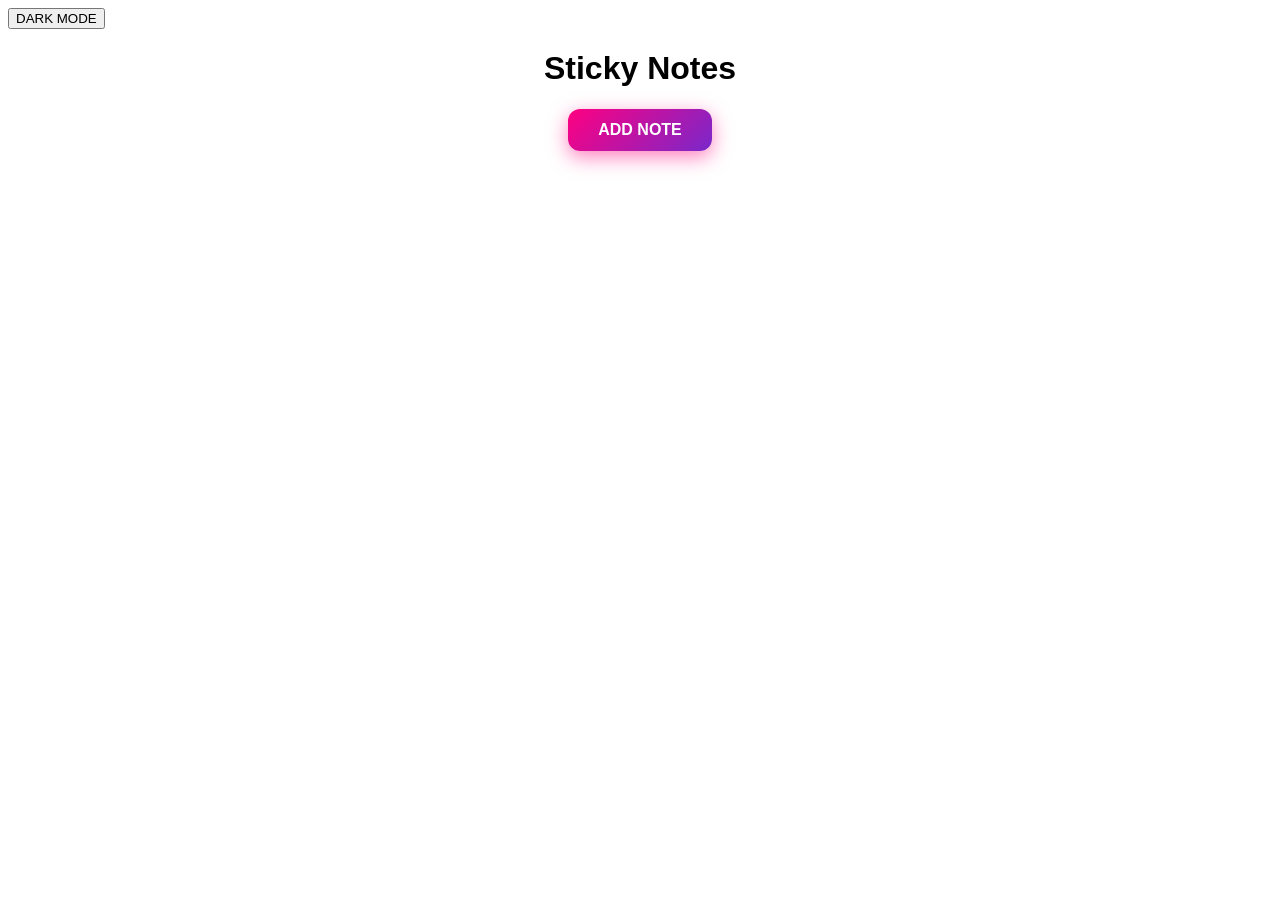
<file: index.html>
<!DOCTYPE html>
<html lang="en">
<head>
    <meta charset="UTF-8">
    <meta name="viewport" content="width=device-width, initial-scale=1.0">
    <title>STICKY NOTES</title>
    <link rel="stylesheet" href="Dark.css">
</head>
<body class="Light">
    <button class="Toggle_button">DARK MODE</button>

    <div class="body-replace">
       <div class="container">
        <h1>Sticky Notes</h1>
        <button id="addNoteBtn">ADD NOTE</button>
        <div class="notes"></div>
      </div>
    </div>

    <script src="Dark.js"> </script>
    
</body>
</html>
</file>
<file: Dark.css>
/* Light & Dark Mode */
.light {
    background-color: #f0f0f0;
    color: #111;
    transition: all 0.3s ease;
}

.dark {
    background-color: #121212;
    color: #eee;
    transition: all 0.3s ease;
}

/* Body */
.body-replace {
    font-family: 'Arial Black', 'Segoe UI', sans-serif;
    display: flex;
    justify-content: center;
    padding: 50px;
    padding-top: 0px;
   
}

/* Container */
.container {
    width: 750px;
    text-align: center;
    position: relative;
}

/* Add Note Button */
#addNoteBtn {
    padding: 12px 30px;
    margin-bottom: 30px;
    cursor: pointer;
    border: none;
    background: linear-gradient(135deg, #ff0080, #7928ca);
    color: white;
    font-weight: bold;
    font-size: 16px;
    border-radius: 12px;
    box-shadow: 0 6px 20px rgba(255,0,128,0.5);
    transition: transform 0.2s, box-shadow 0.2s;
}

#addNoteBtn:hover {
    transform: translateY(-3px) scale(1.05);
    box-shadow: 0 10px 30px rgba(255,0,128,0.7);
}

/* Notes Container */
.notes {
    display: flex;
    flex-wrap: wrap;
    gap: 20px;
    justify-content: center;
}

/* Individual Note */
.note {
    background-color: #1f1f1f;
    width: 160px;
    min-height: 160px;
    padding: 15px;
    position: relative;
    border-radius: 8px;
    box-shadow: 5px 10px 20px rgba(0,0,0,0.5);
    border-left: 5px solid #ff0080; /* edgy highlight */
    transform: rotate(-3deg); /* slight tilt */
    transition: transform 0.2s, box-shadow 0.2s, border-left-color 0.2s;
    cursor: grab;
}

.note:hover {
    transform: rotate(0deg) scale(1.05);
    box-shadow: 10px 15px 25px rgba(255,0,128,0.4);
    border-left-color: #ff4ec0;
}

/* Textarea inside note */
.note textarea {
    width: 100%;
    height: 100%;
    border: none;
    background: transparent;
    resize: none;
    outline: none;
    font-family: 'Courier New', monospace;
    font-size: 14px;
    color: #fff;
    line-height: 1;
}

/* Delete Button */
.deleteBtn {
    position: absolute;
    top: 6px;
    right: 6px;
    background-color: #ff0044;
    color: white;
    border: none;
    padding: 3px 8px;
    cursor: pointer;
    border-radius: 6px;
    font-weight: bold;
    font-size: 12px;
    transition: transform 0.2s, background-color 0.2s;
}

.deleteBtn:hover {
    transform: scale(1.2);
    background-color: #ff3366;
}

/* Random rotations for edgier chaos */
.note:nth-child(3n) { transform: rotate(-5deg); }
.note:nth-child(4n) { transform: rotate(3deg); }
.note:nth-child(5n) { transform: rotate(-2deg); }
.note:nth-child(6n) { transform: rotate(4deg); }
</file>
